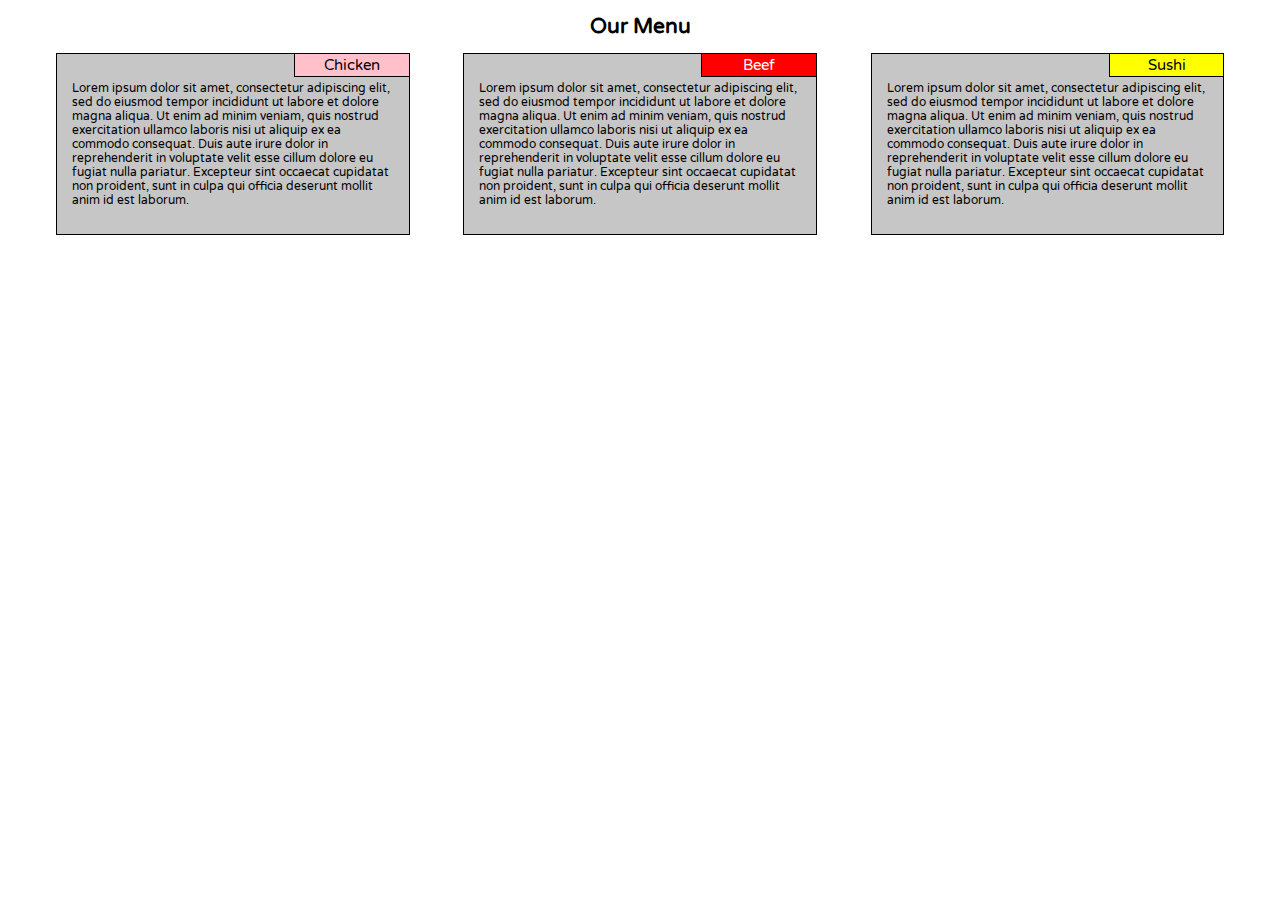
<file: module2-solution/index.html>
<!DOCTYPE html>
<html>
	<head>
		<title>Hello Coursera</title>
		<link href="https://fonts.googleapis.com/css?family=Varela+Round" rel="stylesheet">
		<link rel="stylesheet" href="css/style.css">
		<meta name="viewport" content="device-width, initial-scale=1">
	</head>
	<body>
		<h1>Our Menu</h1>
		<div id="container">	
			<div>
				<div>Chicken</div>
				<p>Lorem ipsum dolor sit amet, consectetur adipiscing elit, sed do eiusmod tempor incididunt ut labore et dolore magna aliqua. Ut enim ad minim veniam, quis nostrud exercitation ullamco laboris nisi ut aliquip ex ea commodo consequat. Duis aute irure dolor in reprehenderit in voluptate velit esse cillum dolore eu fugiat nulla pariatur. Excepteur sint occaecat cupidatat non proident, sunt in culpa qui officia deserunt mollit anim id est laborum.</p>
			</div>
			<div>
				<div>Beef</div>
				<p>Lorem ipsum dolor sit amet, consectetur adipiscing elit, sed do eiusmod tempor incididunt ut labore et dolore magna aliqua. Ut enim ad minim veniam, quis nostrud exercitation ullamco laboris nisi ut aliquip ex ea commodo consequat. Duis aute irure dolor in reprehenderit in voluptate velit esse cillum dolore eu fugiat nulla pariatur. Excepteur sint occaecat cupidatat non proident, sunt in culpa qui officia deserunt mollit anim id est laborum.</p>
			</div>
			<div>
				<div>Sushi</div>
				<p>Lorem ipsum dolor sit amet, consectetur adipiscing elit, sed do eiusmod tempor incididunt ut labore et dolore magna aliqua. Ut enim ad minim veniam, quis nostrud exercitation ullamco laboris nisi ut aliquip ex ea commodo consequat. Duis aute irure dolor in reprehenderit in voluptate velit esse cillum dolore eu fugiat nulla pariatur. Excepteur sint occaecat cupidatat non proident, sunt in culpa qui officia deserunt mollit anim id est laborum.</p>
			</div>
		</div>

	</body>
</html>
</file>
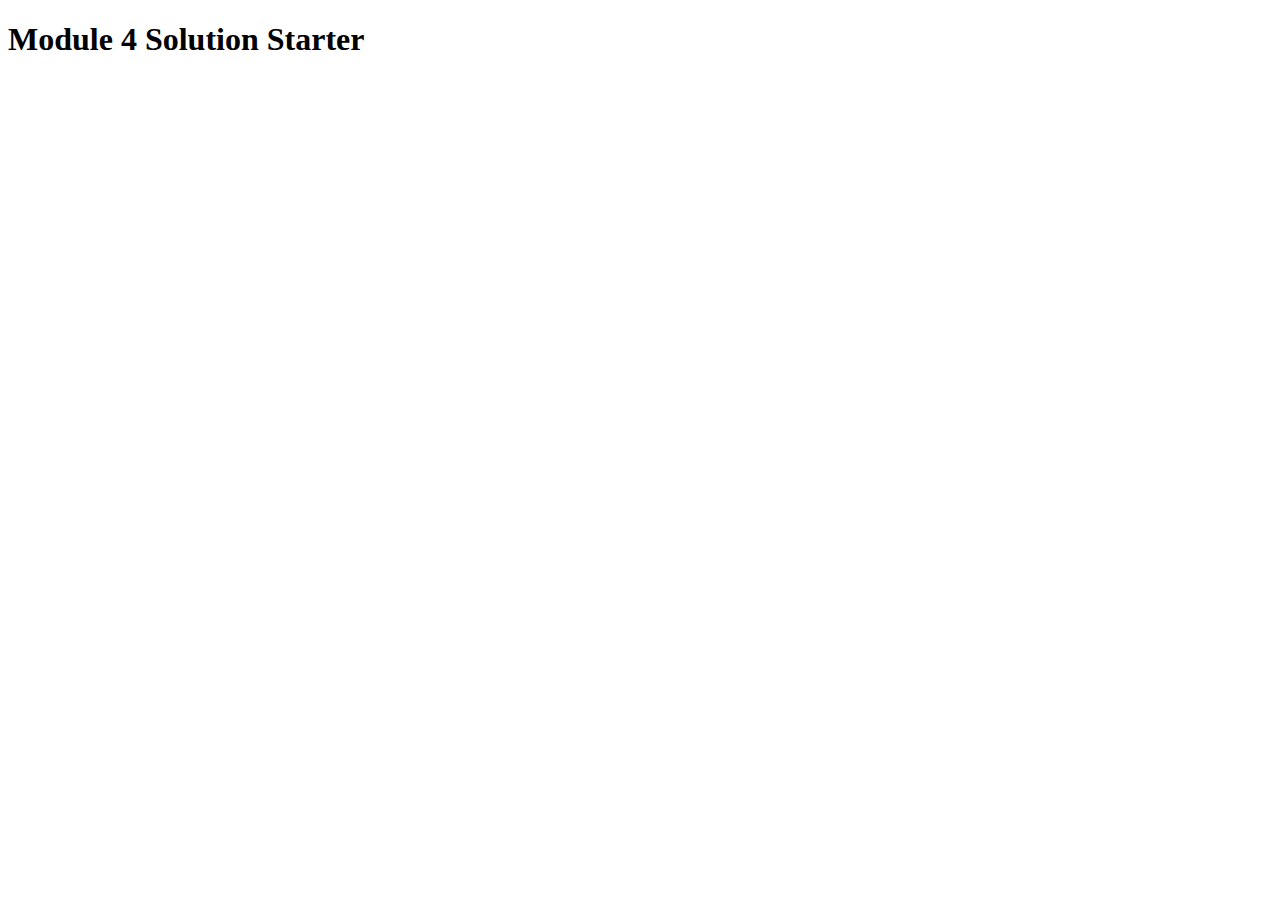
<file: module4-solution/index.html>
<!DOCTYPE html>
<html>
<head>
  <meta charset="utf-8">
  <title>Module 4 Solution Starter</title>
  <script>
    var names = []; // DO NOT REMOVE
  </script>
  <script src="script.js"></script>
</head>
<body>
  <h1>Module 4 Solution Starter</h1>
</body>
</html>
</file>
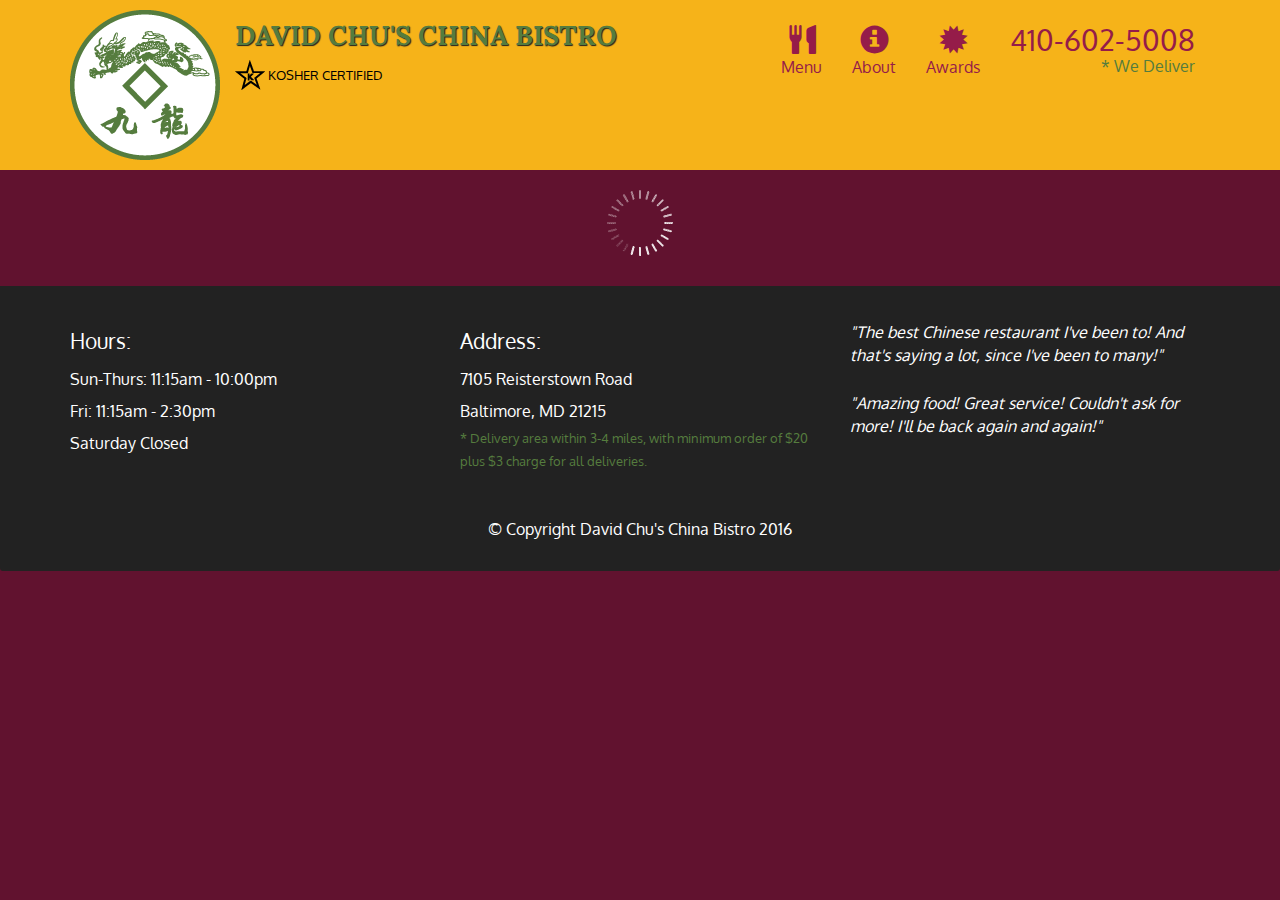
<file: module5-solution/index.html>
<!doctype html>
<html lang="en">
  <head>
    <meta charset="utf-8">
    <meta http-equiv="X-UA-Compatible" content="IE=edge">
    <meta name="viewport" content="width=device-width, initial-scale=1">
    <title>David Chu's China Bistro</title>
    <link rel="stylesheet" href="css/bootstrap.min.css">
    <link rel="stylesheet" href="css/styles.css">
    <link href='https://fonts.googleapis.com/css?family=Oxygen:400,300,700' rel='stylesheet' type='text/css'>
    <link href='https://fonts.googleapis.com/css?family=Lora' rel='stylesheet' type='text/css'>
  </head>
<body>
  <header>
    <nav id="header-nav" class="navbar navbar-default">
      <div class="container">
        <div class="navbar-header">
          <a href="index.html" class="pull-left visible-md visible-lg">
            <div id="logo-img" alt="Logo image"></div>
          </a>

          <div class="navbar-brand">
            <a href="index.html"><h1>David Chu's China Bistro</h1></a>
            <p>
              <img src="images/star-k-logo.png" alt="Kosher certification">
              <span>Kosher Certified</span>
            </p>
          </div>

          <button id="navbarToggle" type="button" class="navbar-toggle collapsed" data-toggle="collapse" data-target="#collapsable-nav" aria-expanded="false">
            <span class="sr-only">Toggle navigation</span>
            <span class="icon-bar"></span>
            <span class="icon-bar"></span>
            <span class="icon-bar"></span>
          </button>
        </div>
        
        <div id="collapsable-nav" class="collapse navbar-collapse">
           <ul id="nav-list" class="nav navbar-nav navbar-right">
            <li id="navHomeButton" class="visible-xs active">
              <a href="index.html">
                <span class="glyphicon glyphicon-home"></span> Home</a>
            </li>
            <li id="navMenuButton">
              <a href="#" onclick="$dc.loadMenuCategories();">
                <span class="glyphicon glyphicon-cutlery"></span><br class="hidden-xs"> Menu</a>
            </li>
            <li>
              <a href="#">
                <span class="glyphicon glyphicon-info-sign"></span><br class="hidden-xs"> About</a>
            </li>
            <li>
              <a href="#">
                <span class="glyphicon glyphicon-certificate"></span><br class="hidden-xs"> Awards</a>
            </li>
            <li id="phone" class="hidden-xs">
              <a href="tel:410-602-5008">
                <span>410-602-5008</span></a><div>* We Deliver</div>
            </li>
          </ul><!-- #nav-list -->
        </div><!-- .collapse .navbar-collapse -->
      </div><!-- .container -->
    </nav><!-- #header-nav -->
  </header>

  <div id="call-btn" class="visible-xs">
    <a class="btn" href="tel:410-602-5008">
    <span class="glyphicon glyphicon-earphone"></span>
    410-602-5008
    </a>
  </div>
  <div id="xs-deliver" class="text-center visible-xs">* We Deliver</div>

  <div id="main-content" class="container"></div>

  <footer class="panel-footer">
    <div class="container">
      <div class="row">
        <section id="hours" class="col-sm-4">
          <span>Hours:</span><br>
          Sun-Thurs: 11:15am - 10:00pm<br>
          Fri: 11:15am - 2:30pm<br>
          Saturday Closed
          <hr class="visible-xs">
        </section>
        <section id="address" class="col-sm-4">
          <span>Address:</span><br>
          7105 Reisterstown Road<br>
          Baltimore, MD 21215
          <p>* Delivery area within 3-4 miles, with minimum order of $20 plus $3 charge for all deliveries.</p>
          <hr class="visible-xs">
        </section>
        <section id="testimonials" class="col-sm-4">
          <p>"The best Chinese restaurant I've been to! And that's saying a lot, since I've been to many!"</p>
          <p>"Amazing food! Great service! Couldn't ask for more! I'll be back again and again!"</p>
        </section>
      </div>
      <div class="text-center">&copy; Copyright David Chu's China Bistro 2016</div>
    </div>
  </footer>

  <!-- jQuery (Bootstrap JS plugins depend on it) -->
  <script src="js/jquery-2.1.4.min.js"></script>
  <script src="js/bootstrap.min.js"></script>
  <script src="js/ajax-utils.js"></script>
  <script src="js/script.js"></script>
</body>
</html>
</file>
<file: module2-solution/css/style.css>
body {
	font-family: 'Varela Round', sans-serif;
	font-size:  12px;
	color: black;
	text-align: center;

}
h1{
	font-size: 175%;
	display: block;
}
p {
	font-size:  100%;
	text-align: left;
}
	
#container > div {
	display: inline-block;
	background-color: rgba(128, 128, 128, 0.45);
	border: solid 1px  black;
	position: relative;
	box-sizing: border-box;
	width: 28%;
    padding: 15px;
}
#container > div > div {
	font-size: 125%;
	position: absolute;
	top: -1px;
	right: -1px;
	text-align: center;
	min-width: 100px;
	width: 30%;
	padding: 2px 4px;
	border: solid 1px  black;
}
#container > div:nth-child(1) {
	margin-right: 4%;
}
#container > div:nth-child(2) {
	margin-right: 4%;
}

#container > div:nth-child(1) > div {
	background-color: pink;
}
#container > div:nth-child(2) > div {
	background-color: red;
	color:  white;
}
#container > div:nth-child(3) > div {
	background-color: yellow;
}

@media (min-width:  768px) and (max-width: 991px) {
	#container > div {
		width: 42%;
		margin-top: 15px;
	}
	#container > div:nth-child(1) {
		margin-right: 5%;
	}
	#container > div:nth-child(2) {
		margin-right: 0;
	}
	#container > div:nth-child(3) {
		display: block;
		width: 89%;
		margin: 15px auto;
	}
}
@media (max-width: 767px) {
	#container > div {
		display: block;
		width: 95%;
		margin: 5%;
	}
}
</file>
<file: module5-solution/css/styles.css>
body {
  font-size: 16px;
  color: #fff;
  background-color: #61122f;
  font-family: 'Oxygen', sans-serif;
}

/** HEADER **/
#header-nav {
  background-color: #f6b319;
  border-radius: 0;
  border: 0;
}

#logo-img {
  background: url('../images/restaurant-logo_large.png') no-repeat;
  width: 150px;
  height: 150px;
  margin: 10px 15px 10px 0;
}

.navbar-brand {
  padding-top: 25px;
}
.navbar-brand h1 { /* Restaurant name */
  font-family: 'Lora', serif;
  color: #557c3e;
  font-size: 1.5em;
  text-transform: uppercase;
  font-weight: bold;
  text-shadow: 1px 1px 1px #222;
  margin-top: 0;
  margin-bottom: 0;
  line-height: .75;
}
.navbar-brand a:hover, .navbar-brand a:focus {
  text-decoration: none;
}
.navbar-brand p { /* Kosher cert */
  color: #000;
  text-transform: uppercase;
  font-size: .7em;
  margin-top: 15px;
}
.navbar-brand p span { /* Star-K */
  vertical-align: middle;
}

#nav-list {
  margin-top: 10px;
}
#nav-list a {
  color: #951C49;
  text-align: center;
}
#nav-list a:hover {
  background: #E7E7E7;
}
#nav-list a span {
  font-size: 1.8em;
}

#phone {
  margin-top: 5px;
}
#phone a { /* Phone number */
  text-align: right;
  padding-bottom: 0;
}
#phone div { /* We Deliver */
  color: #557c3e;
  text-align: right;
  padding-right: 15px;
}

.navbar-header button.navbar-toggle, .navbar-header .icon-bar {
  border: 1px solid #61122f;
}
.navbar-header button.navbar-toggle {
  clear: both;
  margin-top: -30px;
}
/* END HEADER */

/* FOOTER */
.panel-footer {
  margin-top: 30px;
  padding-top: 35px;
  padding-bottom: 30px;
  background-color: #222;
  border-top: 0;
}
.panel-footer div.row {
  margin-bottom: 35px;
}
#hours, #address {
  line-height: 2;
}
#hours > span, #address > span {
  font-size: 1.3em;
}
#address p {
  color: #557c3e;
  font-size: .8em;
  line-height: 1.8;
}
#testimonials {
  font-style: italic;
}
#testimonials p:nth-child(2) {
  margin-top: 25px;
}
/* END FOOTER */



/* HOME PAGE */
.container .jumbotron {
  box-shadow: 0 0 50px #3F0C1F;
  border: 2px solid #3F0C1F;
}

#menu-tile, #specials-tile, #map-tile {
  height: 250px;
  width: 100%;
  margin-bottom: 15px;
  position: relative;
  border: 2px solid #3F0C1F;
  overflow: hidden;
}
#menu-tile:hover, #specials-tile:hover, #map-tile:hover {
  box-shadow: 0 1px 5px 1px #cccccc;
}
#menu-tile {
  background: url('../images/menu-tile.jpg') no-repeat;
  background-position: center;
}
#specials-tile {
  background: url('../images/specials-tile.jpg') no-repeat;
  background-position: center;
}
#menu-tile span, #specials-tile span, #map-tile span {
  position: absolute;
  bottom: 0;
  right: 0;
  width: 100%;
  text-align: center;
  font-size: 1.6em;
  text-transform: uppercase;
  background-color: #000;
  color: #fff;
  opacity: .8;
}
/* END HOME PAGE */

/* MENU CATEGORIES PAGE */
.category-tile { 
  position: relative;
  border: 2px solid #3F0C1F;
  overflow: hidden;
  width: 200px;
  height: 200px;
  margin: 0 auto 15px;
}
.category-tile span {
  position: absolute;
  bottom: 0;
  right: 0;
  width: 100%;
  text-align: center;
  font-size: 1.2em;
  text-transform: uppercase;
  background-color: #000;
  color: #fff;
  opacity: .8;
}
.category-tile:hover {
  box-shadow: 0 1px 5px 1px #cccccc;
}

#menu-categories-title + div {
  margin-bottom: 50px;
}
/* END MENU CATEGORIES PAGE */

/* SINGLE CATEGORY PAGE */
.menu-item-tile {
  margin-bottom: 25px;
}
.menu-item-tile hr {
  width: 80%;
}
.menu-item-tile .menu-item-price {
  font-size: 1.1em;
  text-align: right;
  margin-top: -15px;
  margin-right: -15px;
}
.menu-item-tile .menu-item-price span {
  font-size: .6em;
}
.menu-item-photo {
  position: relative;
  border: 2px solid #3F0C1F; 
  overflow: hidden;
  padding: 0;
  margin-right: -15px;
  margin-left: auto;
  margin-bottom: 20px;
  max-width: 250px;
}
.menu-item-photo div {
  position: absolute;
  bottom: 0;
  right: 0;
  width: 80px;
  background-color: #557c3e;
  text-align: center;
}
.menu-item-description {
  padding-right: 30px;
}
h3.menu-item-title {
  margin: 0 0 10px;
}
.menu-item-details {
  font-size: .9em;
  font-style: italic;
}
/* END SINGLE CATEGORY PAGE */


/********** Large devices only **********/
@media (min-width: 1200px) {
  .container .jumbotron {
    background: url('../images/jumbotron_1200.jpg') no-repeat;
    height: 675px;
  }
}

/********** Medium devices only **********/
@media (min-width: 992px) and (max-width: 1199px) {
  /* Header */
  #logo-img {
    background: url('../images/restaurant-logo_medium.png') no-repeat;
    width: 100px;
    height: 100px;
    margin: 5px 5px 5px 0;
  }
  /* End Header */

  /* Home Page */
  .container .jumbotron {
    background: url('../images/jumbotron_992.jpg') no-repeat;
    height: 558px;
  }
  /* End Home Page */
}

/********** Small devices only **********/
@media (min-width: 768px) and (max-width: 991px) {
  /* Home Page */
  .container .jumbotron {
    background: url('../images/jumbotron_768.jpg') no-repeat;
    height: 432px;
  }
  /* End Home Page */
}

/********** Extra small devices only **********/
@media (max-width: 767px) {
  /* Header */
  .navbar-brand {
    padding-top: 10px;
    height: 80px;
  }
  .navbar-brand h1 { /* Restaurant name */
    padding-top: 10px;
    font-size: 5vw; /* 1vw = 1% of viewport width */
  }
  .navbar-brand p { /* Kosher cert */
    font-size: .6em;
    margin-top: 12px;
  }
  .navbar-brand p img { /* Star-K */
    height: 20px;
  }

  #collapsable-nav a { /* Collapsed nav menu text */
    font-size: 1.2em;
  }
  #collapsable-nav a span { /* Collapsed nav menu glyph */
    font-size: 1em;
    margin-right: 5px;
  }

  #call-btn > a {
    font-size: 1.5em;
    display: block;
    margin: 0 20px;
    padding: 10px;
    border: 2px solid #fff;
    background-color: #f6b319;
    color: #951c49;
  }
  #xs-deliver {
    margin-top: 5px;
    font-size: .7em;
    letter-spacing: .1em;
    text-transform: uppercase;
  }
  /* End Header */

  /* Footer */
  .panel-footer section {
    margin-bottom: 30px;
    text-align: center;
  }
  .panel-footer section:nth-child(3) {
    margin-bottom: 0; /* margin already exists on the whole row */
  }
  .panel-footer section hr {
    width: 50%;
  }
  /* End Footer */

  /* Home Page */
  .container .jumbotron {
    margin-top: 30px;
    padding: 0;
  }
  #menu-tile, #specials-tile {
    width: 360px;
    margin: 0 auto 15px;
  }

  .menu-item-photo {
    margin-right: auto;
  }
  .menu-item-tile .menu-item-price {
    text-align: center;
  }
  .menu-item-description {
    text-align: center;;
  }
}


/********** Super extra small devices Only :-) (e.g., iPhone 4) **********/
@media (max-width: 479px) {
  /* Header */
  .navbar-brand h1 { /* Restaurant name */
    padding-top: 5px;
    font-size: 6vw;
  }
  /* End Header */
  
  /* Home page */
  #menu-tile, #specials-tile {
    width: 280px;
    margin: 0 auto 15px;
  }

  .col-xxs-12 {
    position: relative;
    min-height: 1px;
    padding-right: 15px;
    padding-left: 15px;
    float: left;
    width: 100%;
  }
}
</file>
